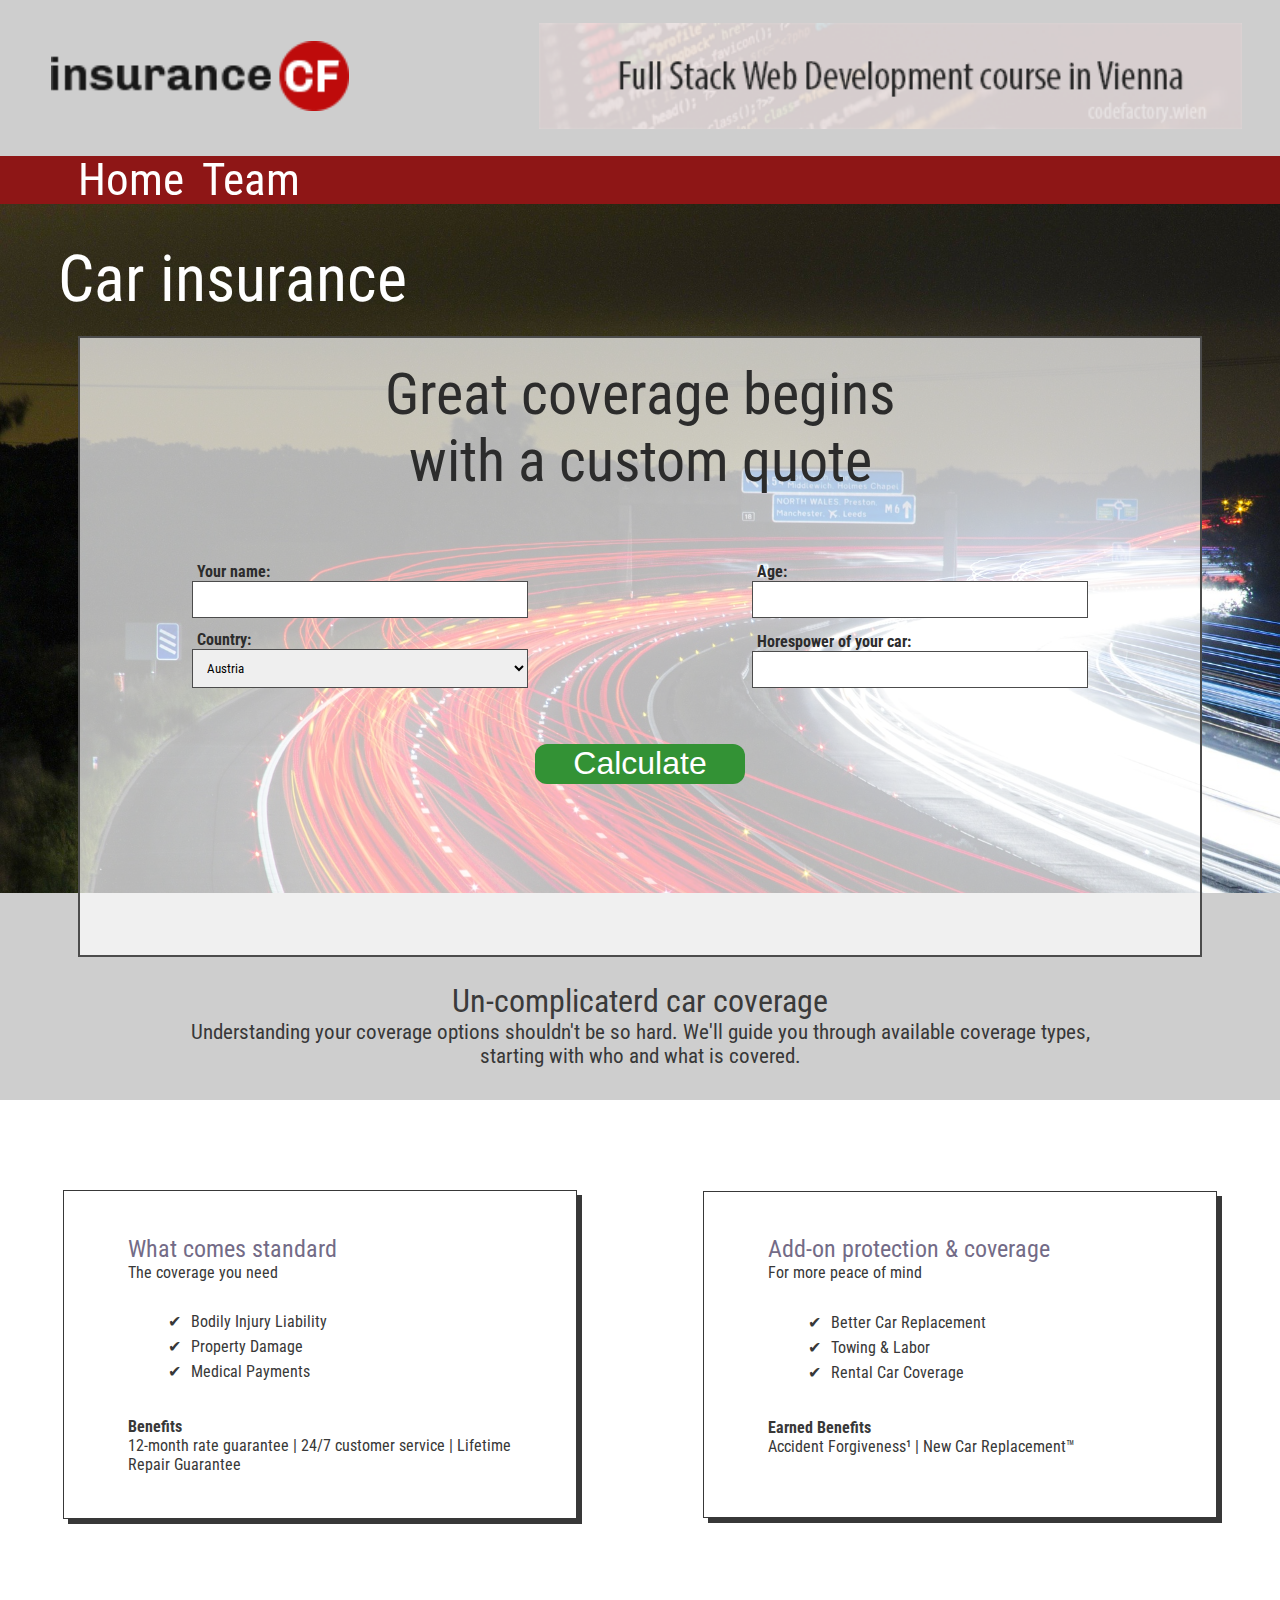
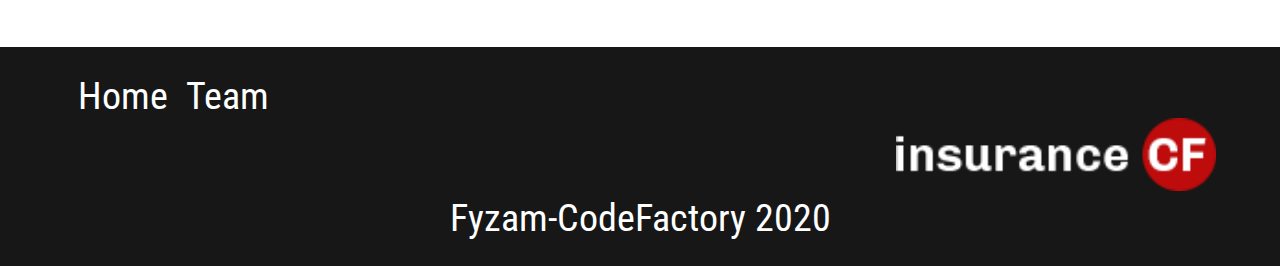
<file: index.html>
<!DOCTYPE html>
<html lang="en">
<head>
    <meta charset="UTF-8">
    <meta name="viewport" content="width=device-width, initial-scale=1.0">
    <title>Document</title>
    <link rel="stylesheet" href="./css/main_style.css">
</head>
<body>

    <header class= "header">
        <div class="header_logo_left">
            <img src="./img/logo.png" alt="insurance CF">
        </div> <!-- header_logo_left -->

        <div class="header_logo_right">
            <img src="./img/banner.png" alt="insurance CF">
        </div> <!-- header_logo_right -->
    </header> <!-- header -->

    <nav id="top">
        <ul>
            <li><a href="./index.html">Home</li></a>
            <li><a href="./index.html">Team</li></a>
        </ul>
    </nav> <!-- top -->

    <div class="background_wrapper">
        <img id="main_img" src="./img/traffic-332857_1920.jpg" alt="Highway">


    </div> <!-- background_wrapper -->

        <div id="heading">
            Car insurance
        </div> <!-- heading -->



        <div id="transparent_box">
            <p id="input_box_heading">Great coverage begins with a custom quote</p>

            <div id="horizontal_input_wrapper">
                <div class="vertical_input_wrapper"> 
                    <div class="input_boxes">
                        <p>Your name:</p>
                        <input id="input_name" type="text">
                    </div> <!-- input_boxes -->

                    <div class="input_boxes">
                        <p>Country:</p>
                        <select id="input_country">
                            <option value="Austria">Austria</option>
                            <option value="Hungary">Hungary</option>
                            <option value="Greece">Greece</option>
                        </select>
                    </div> <!-- input_boxes -->
                </div> <!-- vertical_input_wrapper -->
                

                <div class="vertical_input_wrapper">
                    <div class="input_boxes">
                        <div class="input_boxes">
                            <p>Age:</p>
                            <input id="input_age" type="text">
                        </div>
                    </div>
                    <div class="input_boxes">
                        <p>Horespower of your car:</p>
                        <input id="input_horsepower" type="text">
                    </div>
                </div> <!-- vertical_input_wrapper -->
            </div><!-- horizontal_input_wrapper -->

            <div id="button_container">            
                <input id="press_calculate" type="submit" value="Calculate"></input>
            </div>

            <div id="output_wrapper">
                <p id="output_line">Here comes the cost</p>
            </div>
        </div> <!-- transparent_box -->

        <div id="big_info_box">
            <p id=info_heading>Un-complicaterd car coverage</p>
            <p id="info_text">Understanding your coverage options shouldn't be so hard. We'll guide you through available coverage types, starting with who and what is covered.</p>
        </div>


    <div id="horizontal_info_box">
        <div class="vertical_info_box">
            <p class="info_box_heading_1">What comes standard</p>
            <p class="info_box_heading_2">The coverage you need</p>
            <ul>
                <li>Bodily Injury Liability</li>
                <li>Property Damage</li>
                <li>Medical Payments</li>
            </ul>
            <p class="info_box_heading_3">Benefits</p>
            <p class="info_box_text">12-month rate guarantee | 24/7 customer service | Lifetime Repair Guarantee</p>
        </div> <!-- vertical_info_box -->

        <div class="vertical_info_box">
            <p class="info_box_heading_1">Add-on protection & coverage</p>
            <p class="info_box_heading_2">For more peace of mind</p>
            <ul>
                <li>Better Car Replacement</li>
                <li>Towing & Labor</li>
                <li>Rental Car Coverage</li>
            </ul>
            <p class="info_box_heading_3">Earned Benefits</p>
            <p class="info_box_text">Accident Forgiveness&sup1; | New Car Replacement™</p>
        </div> <!-- vertical_info_box -->
    </div> <!-- horizontal_info_box -->

    <script src="./js/calculation.js"></script>

    <footer>
        <div id="footer_wrapper">
            <nav id="footer_nav_wrapper">
                <ul>
                    <li><a href="./index.html">Home</li></a>
                    <li><a href="./index.html">Team</li></a>
                </ul>
            </nav>

            <div id="footer_logo_wrapper">
                <div id="footer_logo_resizer">
                    <img src="./img/logo-inv.png" alt="insurance CF">
                </div>
            </div>
            <div id="footer_text_line">
                <p>Fyzam-CodeFactory 2020</p>
            </div>


        </div>
    </footer>
</body>
</html>
</file>
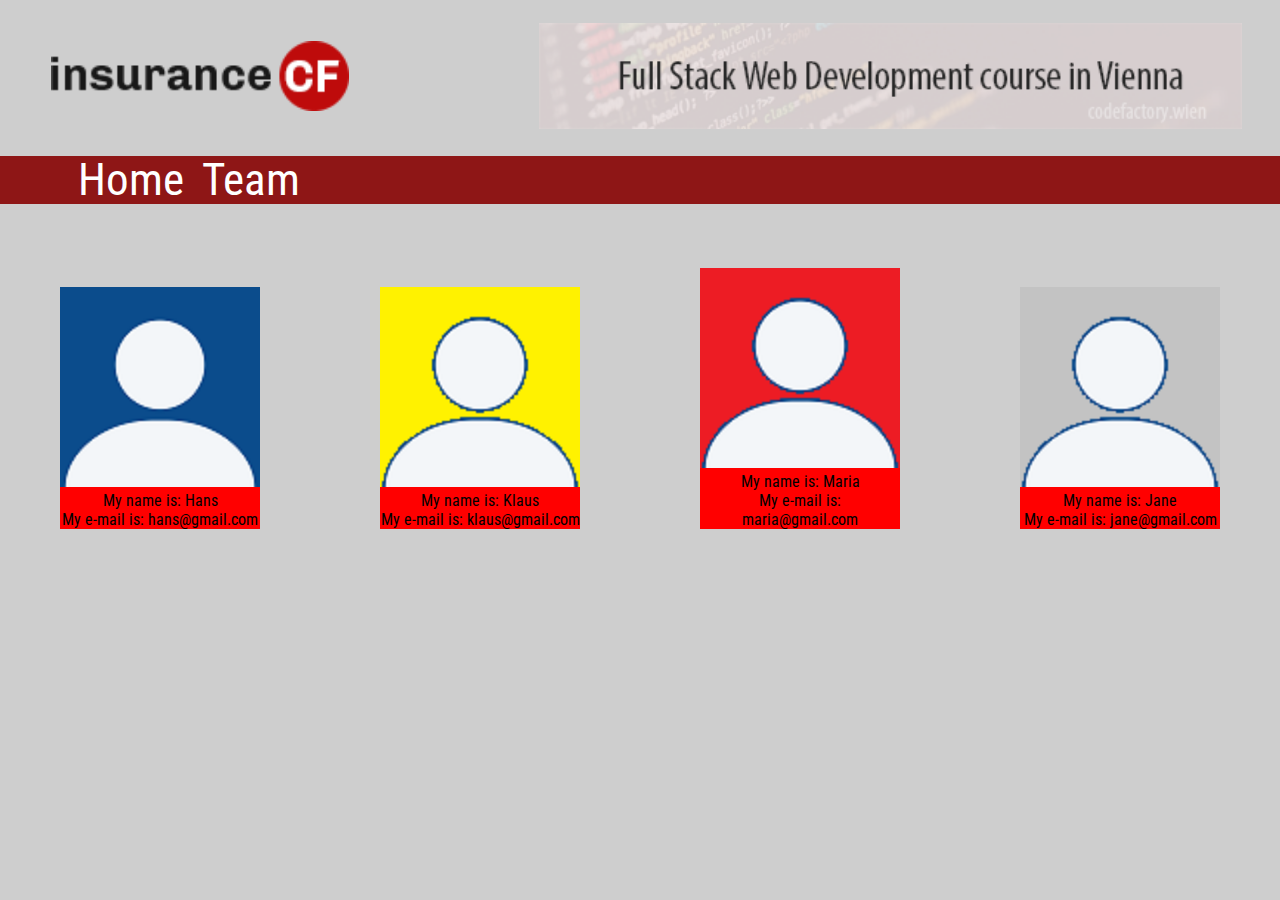
<file: team.html>
<!DOCTYPE html>
<html lang="en">
<head>
    <meta charset="UTF-8">
    <meta name="viewport" content="width=device-width, initial-scale=1.0">
    <title>Document</title>
    <link rel="stylesheet" href="./css/main_style.css">
    <link rel="stylesheet" href="./css/team.css">
</head>
<body>

    <header class= "header">
        <div class="header_logo_left">
            <img src="./img/logo.png" alt="insurance CF">
        </div> <!-- header_logo_left -->

        <div class="header_logo_right">
            <img src="./img/banner.png" alt="insurance CF">
        </div> <!-- header_logo_right -->
    </header> <!-- header -->

    <nav id="top">
        <ul>
            <li><a href="./index.html">Home</li></a>
            <li><a href="./team.html">Team</li></a>
        </ul>
    </nav> <!-- top -->

    
    <div class="person_wrapper">   
        <div class="person_container">
            <div id="img_container">
                <img id="image_01" src="" alt="Team_Member_01">
            </div>
            <p id="name01">Hans</p>
            <p id="email01">gmail</p>
        </div>

        <div class="person_container">
            <img id= "image_02" src="" alt="Team_Member_02">
            <p id="name02">Hans</p>
            <p id="email02">gmail</p>
        </div>
        <div class="person_container">
            <div id="img_container">
                <img id= "image_03" src="" alt="Team_Member_03">
            </div>
            <p id="name03">Hans</p>
            <p id="email03">gmail</p>
        </div>

        <div class="person_container">
            <img id= "image_04" src="." alt="Team_Member_04">
            <p id="name04">Hans</p>
            <p id="email04">gmail</p>
        </div>
    </div>    
    <script src="./js/team.js"></script>

    
</body>
</html>
</file>
<file: css/main_style.css>
@charset "UTF-8";
@import url("https://fonts.googleapis.com/css2?family=Roboto+Condensed&display=swap");
* {
  margin: 0;
  font-family: 'Roboto Condensed', sans-serif;
}

body {
  background-color: #CECECE;
  min-width: 250px;
}

#footer_text_line {
  width: 100%;
  text-align: center;
  font-size: 3vw;
}

#footer_logo_wrapper {
  display: -webkit-box;
  display: -ms-flexbox;
  display: flex;
  -webkit-box-orient: horizontal;
  -webkit-box-direction: reverse;
      -ms-flex-flow: row-reverse;
          flex-flow: row-reverse;
}

#footer_logo_resizer {
  margin-right: 5%;
  width: 25%;
}

#footer_logo_wrapper img {
  width: 100%;
}

#footer_nav_wrapper li {
  margin-right: 1.5%;
  font-size: 3vw;
}

#footer_wrapper {
  padding-top: 2%;
  background-color: #171717;
  color: #FFFFFF;
  padding-bottom: 2%;
}

footer {
  padding-top: 10%;
  width: 100%;
  background-color: #FFFFFF;
}

#horizontal_info_box {
  background-color: #FFFFFF;
  width: 100%;
  display: -webkit-box;
  display: -ms-flexbox;
  display: flex;
  -ms-flex-wrap: wrap;
      flex-wrap: wrap;
  padding-top: 7%;
  min-height: 300px;
}

.vertical_info_box {
  background-color: #FFFFFF;
  display: -webkit-box;
  display: -ms-flexbox;
  display: flex;
  -webkit-box-orient: vertical;
  -webkit-box-direction: normal;
      -ms-flex-flow: column;
          flex-flow: column;
  width: 30%;
  padding: 1% 5% 1% 5%;
  border: 1.5px solid #383838;
  min-width: 200px;
  min-height: 300px;
  left: 0;
  right: 0;
  margin: auto;
  -webkit-box-shadow: 5px 5px #383838;
          box-shadow: 5px 5px #383838;
  min-width: 205px;
}

.vertical_info_box ul {
  list-style: none;
}

.vertical_info_box ul li:before {
  margin-right: 3%;
  content: "✔";
}

.info_box_heading_1 {
  margin-top: 8%;
  color: #736B87;
  font-size: 1.5em;
}

.info_box_heading_2 {
  color: #383838;
  font-size: 1em;
  margin-bottom: 1.5%;
  margin-bottom: 8%;
}

.vertical_info_box > ul > li {
  color: #383838;
  margin-bottom: 1.7%;
}

.info_box_heading_3 {
  margin-top: 8%;
  color: #383838;
  font-weight: bold;
}

.info_box_text {
  color: #383838;
  margin-bottom: 8%;
}

#horizontal_info_box {
  background-color: #FFFFFF;
}

#big_info_box {
  padding-top: 7%;
  font-family: 'Roboto Condensed', sans-serif;
  text-align: center;
  color: #383838;
  background-color: #CECECE;
}

#info_heading {
  color: #3A3A3A;
  font-size: 2em;
  width: 75%;
  left: 0;
  right: 0;
  margin: auto;
}

#info_text {
  color: #383838;
  font-size: 1.3em;
  width: 75%;
  left: 0;
  right: 0;
  margin: auto;
  padding-bottom: 2.5%;
}

#output_wrapper {
  text-align: center;
  left: 0;
  right: 0;
  margin: auto;
  margin-top: 5%;
}

#output_line {
  font-family: 'Roboto Condensed', sans-serif;
  color: #339235;
  font-size: 2em;
  visibility: hidden;
}

#button_container {
  margin-top: 5%;
  display: -webkit-box;
  display: -ms-flexbox;
  display: flex;
  -webkit-box-pack: center;
      -ms-flex-pack: center;
          justify-content: center;
  width: 100%;
}

#press_calculate {
  font-family: "Roboto", sans-serif;
  font-size: 2em;
  background-color: #339235;
  color: #FFFFFF;
  padding: 0.05em 1.2em;
  border: none;
  border-radius: 12px;
  cursor: pointer;
}

input[type=text], select {
  padding: 10px;
  border: 1px solid #4C4C4C;
  -webkit-box-sizing: border-box;
          box-sizing: border-box;
}

#horizontal_input_wrapper {
  display: -webkit-box;
  display: -ms-flexbox;
  display: flex;
  -ms-flex-wrap: wrap;
      flex-wrap: wrap;
  height: 26%;
}

.vertical_input_wrapper {
  display: -webkit-box;
  display: -ms-flexbox;
  display: flex;
  -webkit-box-orient: vertical;
  -webkit-box-direction: normal;
      -ms-flex-flow: column;
          flex-flow: column;
  width: 30%;
  height: 26%;
  min-height: 126px;
  min-width: 205px;
  -webkit-box-pack: justify;
      -ms-flex-pack: justify;
          justify-content: space-between;
  left: 0;
  right: 0;
  margin: auto;
}

.input_boxes {
  display: -webkit-box;
  display: -ms-flexbox;
  display: flex;
  -webkit-box-orient: vertical;
  -webkit-box-direction: normal;
      -ms-flex-direction: column;
          flex-direction: column;
  font-family: 'Roboto Condensed', sans-serif;
  font-weight: bold;
  color: #2C2C2C;
}

.input_boxes p {
  margin-left: 1.5%;
}

#input_box_heading {
  width: 50%;
  font-family: 'Roboto Condensed', sans-serif;
  color: #2C2C2C;
  font-size: 4.5vw;
  text-align: center;
  left: 0;
  right: 0;
  margin: auto;
  margin-top: 2%;
  margin-bottom: 6%;
}

#transparent_box {
  position: relative;
  z-index: 1;
  background: rgba(255, 255, 255, 0.7);
  border: 2px solid #4C4C4C;
  width: 87.5%;
  left: 0;
  right: 0;
  margin: auto;
  margin-top: 1.5%;
  padding-bottom: 6%;
  margin-bottom: -5%;
  min-width: 205px;
}

.background_wrapper {
  position: relative;
}

#main_img {
  position: absolute;
  top: 20%;
  z-index: -1;
  width: 100%;
}

#heading {
  font-size: 5vw;
  margin-top: 3vw;
  margin-left: 4.5%;
  color: #FFFFFF;
}

#top {
  position: -webkit-sticky;
  position: sticky;
  z-index: 2;
  top: 0;
  width: 100%;
  background-color: #8E1616;
  height: 3.7vw;
  display: -webkit-box;
  display: -ms-flexbox;
  display: flex;
  -webkit-box-orient: vertical;
  -webkit-box-direction: normal;
      -ms-flex-flow: column;
          flex-flow: column;
  -webkit-box-pack: center;
      -ms-flex-pack: center;
          justify-content: center;
}

#top ul, #top li, a, #footer_nav_wrapper ul, #footer_nav_wrapper li, #footer_nav_wrapper a {
  list-style: none;
  color: #FFFFFF;
  text-decoration: none;
  display: -webkit-box;
  display: -ms-flexbox;
  display: flex;
  -webkit-box-orient: horizontal;
  -webkit-box-direction: normal;
      -ms-flex-flow: row;
          flex-flow: row;
  -webkit-box-pack: left;
      -ms-flex-pack: left;
          justify-content: left;
}

#top ul, #footer_nav_wrapper ul {
  margin-left: 3%;
}

#top li {
  margin-right: 1.5%;
  font-size: 3.5vw;
}

.header {
  display: -webkit-box;
  display: -ms-flexbox;
  display: flex;
  -webkit-box-orient: horizontal;
  -webkit-box-direction: normal;
      -ms-flex-flow: row;
          flex-flow: row;
  -webkit-box-pack: justify;
      -ms-flex-pack: justify;
          justify-content: space-between;
  -webkit-box-align: center;
      -ms-flex-align: center;
          align-items: center;
  margin: 1.8% 3% 1.8% 4%;
}

.header_logo_right {
  width: 59%;
}

.header_logo_right img {
  width: 100%;
}

.header_logo_left {
  width: 25%;
}

.header_logo_left img {
  width: 100%;
}

@media screen and (max-width: 520px) {
  .header_logo_right {
    display: none;
  }
  .header {
    -webkit-box-pack: center;
        -ms-flex-pack: center;
            justify-content: center;
    margin: 1.8% 0% 1.8% 0%;
  }
  #heading {
    display: -webkit-box;
    display: -ms-flexbox;
    display: flex;
    -webkit-box-pack: center;
        -ms-flex-pack: center;
            justify-content: center;
    margin-left: 0%;
  }
  #top ul, #top li, a, #footer_nav_wrapper ul, #footer_nav_wrapper li, #footer_nav_wrapper a {
    display: -webkit-box;
    display: -ms-flexbox;
    display: flex;
    -webkit-box-pack: center;
        -ms-flex-pack: center;
            justify-content: center;
  }
  #top ul, #footer_nav_wrapper ul {
    margin-left: 0%;
    padding-left: 0%;
  }
  #footer_logo_wrapper {
    display: none;
  }
}
/*# sourceMappingURL=main_style.css.map */
</file>
<file: css/team.css>
@import url("https://fonts.googleapis.com/css2?family=Roboto+Condensed&display=swap");
* {
  margin: 0;
  font-family: 'Roboto Condensed', sans-serif;
}

.person_wrapper {
  margin-top: 5%;
  display: -webkit-box;
  display: -ms-flexbox;
  display: flex;
  -ms-flex-wrap: wrap;
      flex-wrap: wrap;
  text-align: center;
}

.person_container {
  font-size: 1em;
  left: 0;
  right: 0;
  margin: auto;
  background-color: red;
  margin-bottom: 10%;
  width: 200px;
}

.person_container img {
  width: 100%;
}
/*# sourceMappingURL=team.css.map */
</file>
